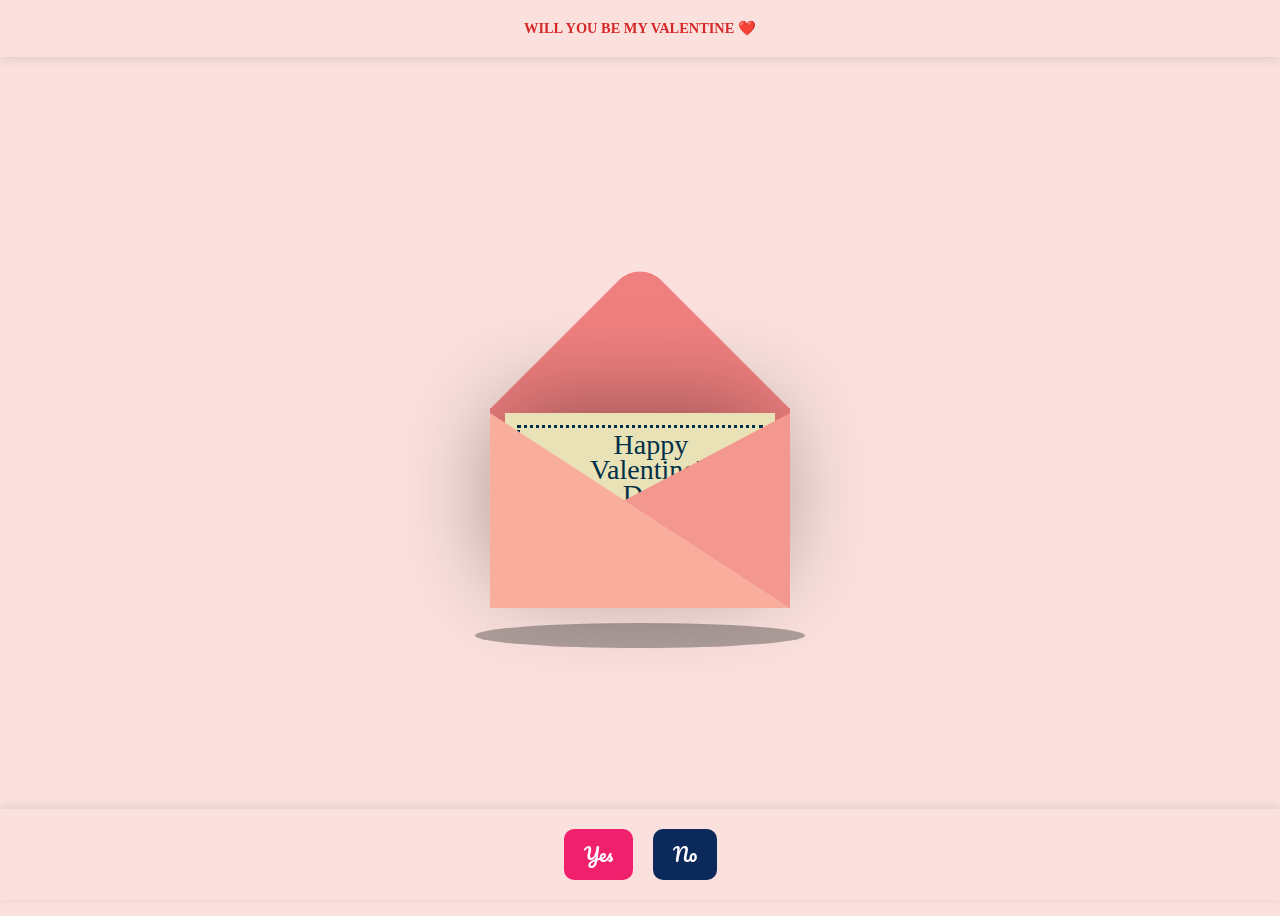
<file: index.html>
<!DOCTYPE html>
<html lang="en">
  <head>
    <link rel="stylesheet" href="VALENTINE.css">
    <title>💖VALENTINE💖</title>
    <meta name="viewport" content="width=device-width, initial-scale=1.0">
    <script src="https://code.jquery.com/jquery-3.6.0.min.js"></script>
    <script src="VALENTINE.js"></script>
  </head>
  <body>
    <header>
      <h1 class="valentine-question">WILL YOU BE MY VALENTINE ❤️</h1>
    </header>
    <div class="container">  
      <div class="valentines">
        <div class="envelope"></div>
        <div class="front"></div>
        <div class="card">
        <div class="text">Happy</br> Valentine's</br> Day!</div>
        <div class="heart">
        </div>
        <div class="hearts">
          <div class="one"></div>
          <div class="two"></div>
          <div class="three"></div>
          <div class="four"></div>
          <div class="five"></div>
        </div>
      </div>
      </div>
      <div class="shadow"></div>
      </div>
  </body>
  <footer>
    <div class="buttons">
      <a href="Yes.html"><button id="yes-button" class="yes">Yes</button></a>
      <a href="No.html"><button id="no-button" class="no">No</button></a>
    </div>
  </footer>
</html>
</file>
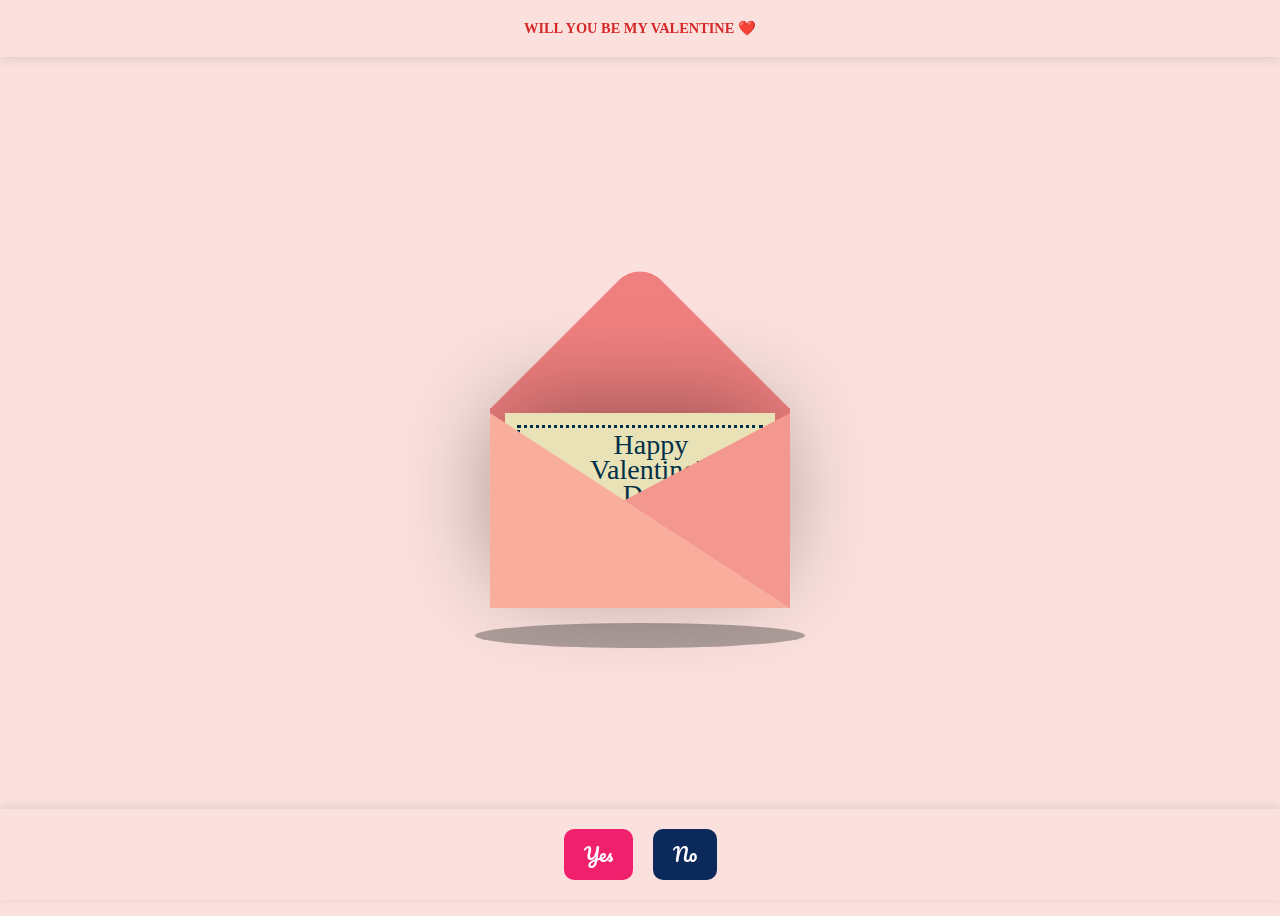
<file: VALENTINE.html>
<!DOCTYPE html>
<html lang="en">
  <head>
    <link rel="stylesheet" href="VALENTINE.css">
    <title>💖VALENTINE💖</title>
    <meta name="viewport" content="width=device-width, initial-scale=1.0">
    <script src="https://code.jquery.com/jquery-3.6.0.min.js"></script>
    <script src="VALENTINE.js"></script>
  </head>
  <body>
    <header>
      <h1 class="valentine-question">WILL YOU BE MY VALENTINE ❤️</h1>
    </header>
    <div class="container">  
      <div class="valentines">
        <div class="envelope"></div>
        <div class="front"></div>
        <div class="card">
        <div class="text">Happy</br> Valentine's</br> Day!</div>
        <div class="heart">
        </div>
        <div class="hearts">
          <div class="one"></div>
          <div class="two"></div>
          <div class="three"></div>
          <div class="four"></div>
          <div class="five"></div>
        </div>
      </div>
      </div>
      <div class="shadow"></div>
      </div>
  </body>
  <footer>
    <div class="buttons">
      <a href="Yes.html"><button id="yes-button" class="yes">Yes</button></a>
      <a href="No.html"><button id="no-button" class="no">No</button></a>
    </div>
  </footer>
</html>
</file>
<file: VALENTINE.css>
@font-face {
  font-family: 'Pacifico';
  src: url('[data-uri]') format('woff2'),
      url('[data-uri]') format('woff');
  font-weight: normal;
  font-style: normal;
  font-display: swap;
}

body {
  display: flex;
  justify-content: center;
  align-items: center;
  height: 100vh;
  background-color: #fae1dd;
}

.container {
  position: relative;
}
.valentines {
  position: relative;
  top:50px;
  cursor: pointer;
  animation: up 3s linear infinite;
}

.envelope {
  position: relative;
  width: 300px;
  height:200px;
  background-color: #f08080; 
}

.envelope:before {
  background-color: #f08080; 
  content:"";
  position: absolute;
  width: 212px;
  height: 212px;
  transform: rotate(45deg);
  top:-105px;
  left:44px;
  border-radius:30px 0 0 0;
}

.card {
  position: absolute;
  background-color: #eae2b7;
  width: 270px;
  height: 170px;
  top:5px;
  left:15px;
  box-shadow: -5px -5px 100px rgba(0,0,0,0.4); 
}

.card:before {
  content:"";
  position: absolute;
  border:3px solid #003049;
  border-style: dotted;
  width: 240px;
  heighT: 140px;
  left:12px;
  top:12px;
}

.text {
  position: absolute;
  font-family: 'Brush Script MT', cursive;
  font-size: 28px;
  text-align: center;
  line-height:25px;
  top:19px;
  left:85px;
  color: #003049;
}

.heart {
  background-color: #d62828;
  display: inline-block;
  height: 30px;
  margin: 0 10px;
  position: relative;
  top: 110px;
  left:105px;
  transform: rotate(-45deg);
  width: 30px;
}

.heart:before,
.heart:after {
  content: "";
  background-color: #d62828;
  border-radius: 50%;
  height: 30px;
  position: absolute;
  width: 30px;
}

.heart:before {
  top: -15px;
  left: 0;
}

.heart:after {
  left: 15px;
  top: 0;
}
.front {
  position: absolute;
  border-right: 180px solid #f4978e;
  border-top: 95px solid transparent;
  border-bottom: 100px solid transparent;
  left:120px;
  top:5px;
  width:0;
  height:0;
  z-index:10;
}

.front:before {
  position: absolute;
  content:"";
  border-left: 300px solid #f8ad9d;
  border-top: 195px solid transparent;
  left:-120px;
  top:-95px;
  width:0;
  height:0;
}

.shadow {
  position: absolute;
  width: 330px;
  height: 25px;
  border-radius:50%;
  background-color: rgba(0,0,0,0.3);
  top:265px;
  left:-15px;
  animation: scale 3s linear infinite;
  z-index:-1;
}

@keyframes up {
  0%, 100% {
    transform: translateY(0);
  }
  50% {
    transform: translateY(-30px);
  }
}

@keyframes scale {
  0%, 100% {
    transform: scaleX(1);
  }
  50% {
    transform: scaleX(0.85);
  }
}

/* Header Styles */
header {
  position: fixed;
  top: 0;
  left: 0;
  width: 100%;
  display: flex;
  justify-content: center;
  align-items: center;
  padding: 20px 0;
  background-color: rgba(250, 225, 221, 0.9); /* Match the background color */
  box-shadow: 0 2px 10px rgba(0, 0, 0, 0.1);
  z-index: 10; /* Ensure it stays above other content */
}

.valentine-question {
  font-family: 'Times New Roman', Times, serif, cursive;
  font-size: 90%;
  color: #d62828;
  white-space: nowrap; /* Prevent text from breaking into another line */
  margin: 0;
}

/* Footer Styles */
footer {
  position: fixed;
  bottom: 0;
  left: 0;
  width: 100%;
  display: flex;
  justify-content: center;
  align-items: center;
  padding: 20px 0;
  background-color: rgba(250, 225, 221, 0.9); /* Match the background color */
  box-shadow: 0 -2px 10px rgba(0, 0, 0, 0.1);
  z-index: 10; /* Ensure it stays above other content */
}

.buttons {
  display: flex;
  gap: 20px;
}

.buttons button {
  padding: 10px 20px;
  font-size: 18px;
  font-family: 'Pacifico';
  color: #fff;
  border: none;
  border-radius: 10px;
  cursor: pointer;
  transition: background-color 0.3s ease;
}

.yes{
  background-color: #f0206c;
}
.yes:hover{
  background-color: #f08080;
}
.yes:active{
  background-color: #fbb0b0;
}


.no{
  background-color: rgb(12, 41, 91);
}
.no:hover{
  background-color: rgb(56, 78, 117);
}
.no:active{
  background-color: rgb(94, 122, 171);
}
</file>
